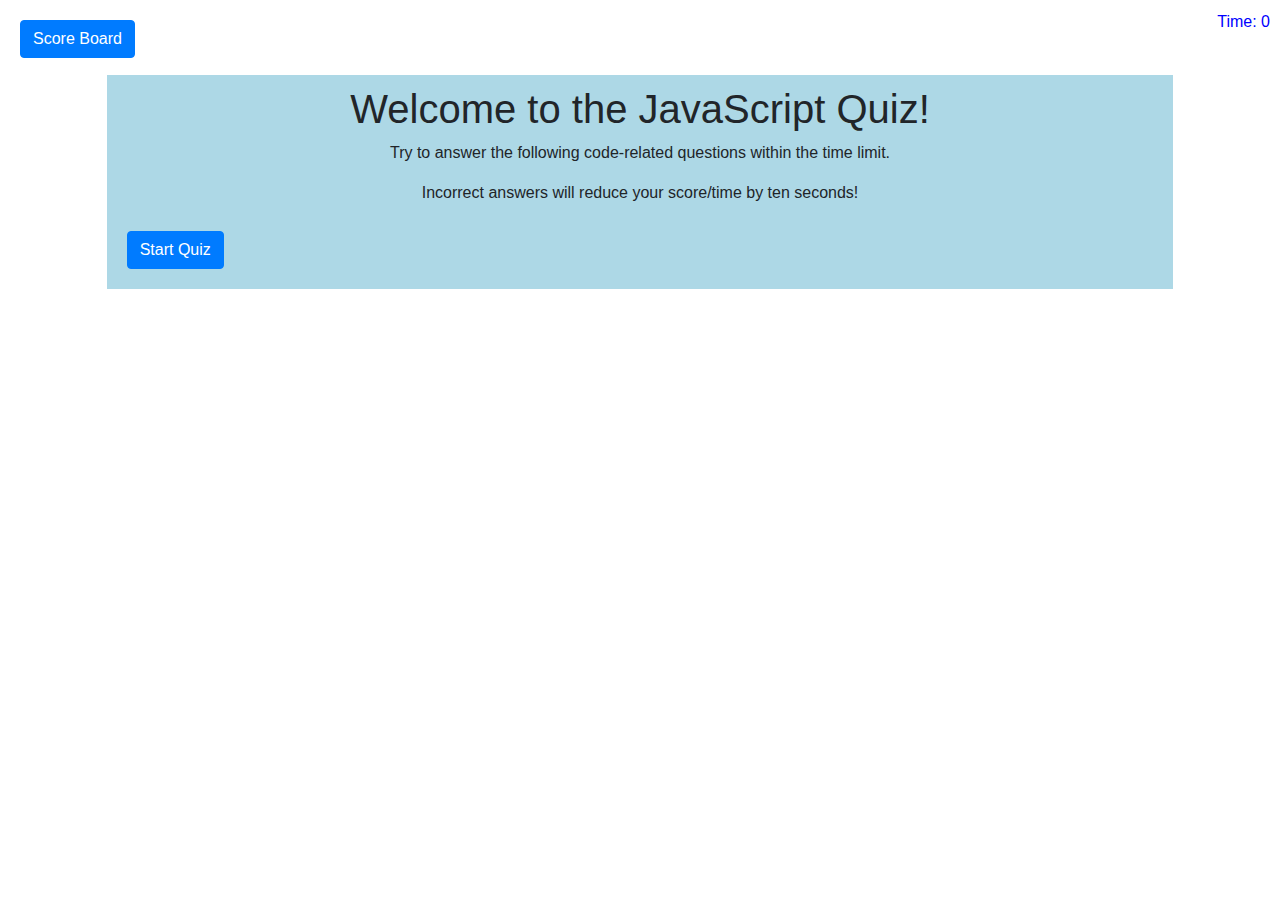
<file: index.html>
<!DOCTYPE html>
<head>
  <title>JavaScript Quiz</title>
  <meta charset="UTF-8" />
  <link
    rel="stylesheet"
    href="https://cdn.jsdelivr.net/npm/bootstrap@4.5.3/dist/css/bootstrap.min.css"
  />
  <link rel="stylesheet" href="assets/style.css" />
</head>

<body>
  <!-- score board button -->
  <div class="scores">
    <a class="btn btn-primary" href="scoreboard.html">Score Board</a>
  </div>
  <!-- timer display -->
  <div class="timer">Time: <span id="timer">0</span></div>

  <div class="wrapper">
    <!-- landing page -->
    <div id="landing" class="col-md-10 general">
      <h1>Welcome to the JavaScript Quiz!</h1>
      <p>
        Try to answer the following code-related questions within the time
        limit.
      </p>
      <p>Incorrect answers will reduce your score/time by ten seconds!</p>
      <button class="btn btn-primary" id="start-button">Start Quiz</button>
    </div>
    <!-- quiz questions -->
    <div id="quiz" class="col-md-10 general hide">
        <h2 id="question"></h2>
        <div id="choices" class="choices"></div>
        <div id="feedback"></div>

        
    </div>

    <!-- ending screen -->
    <div id="end-screen" class="col-md-10 general hide">
      <h1>Results</h1>
      <p>Your score is <span id="final-score"></span>!</p>
      <p>Enter initials: <input type="text" id="initials" max="3"></p>
      <button class="btn btn-primary" id="submit">Submit</button>
    </div>
  </div>

  <script src="scripts/script.js"></script>
</body>
</file>
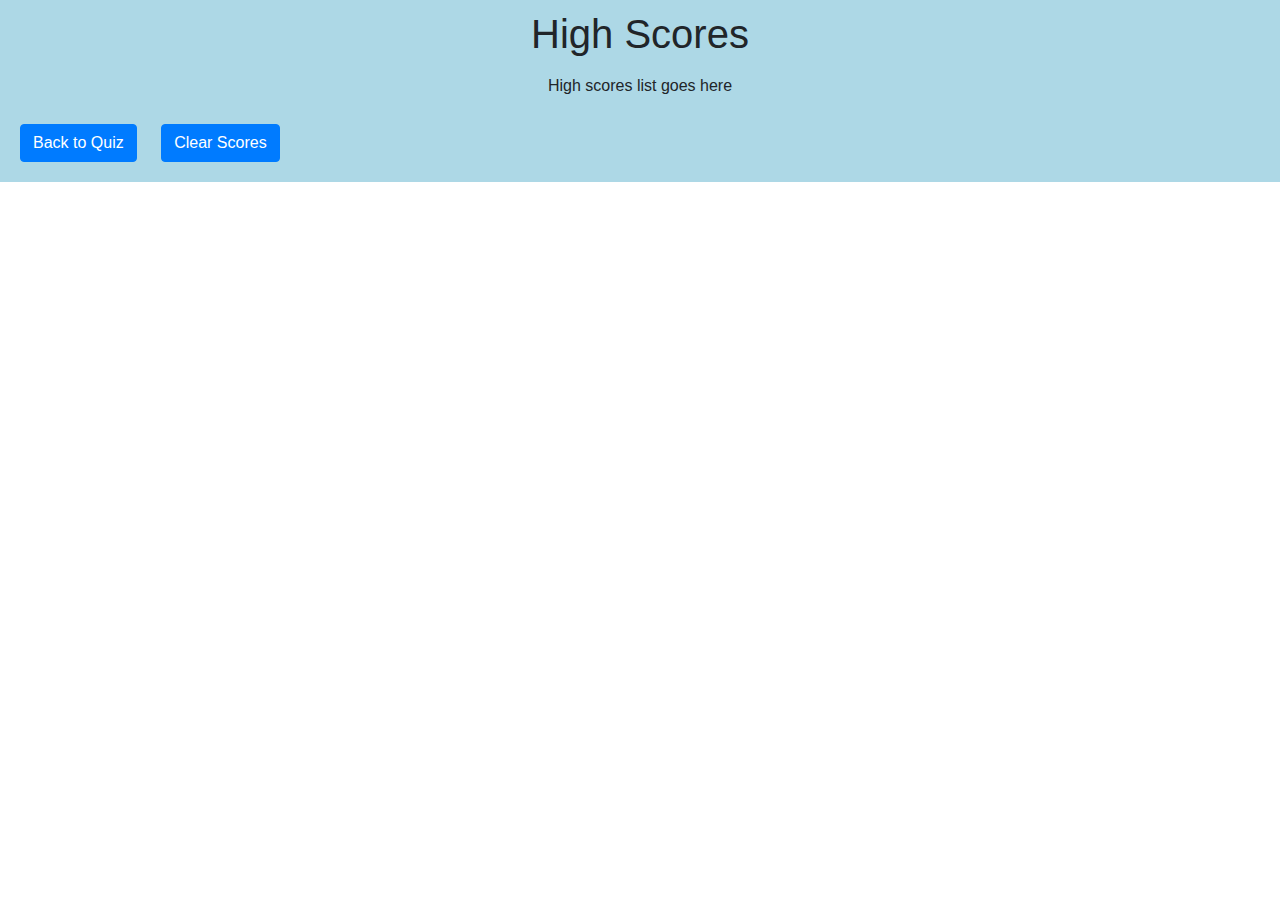
<file: scoreboard.html>
<!DOCTYPE html>
<head>
  <title>ScoreBoard</title>
  <meta charset="UTF-8" />
  <link
    rel="stylesheet"
    href="https://cdn.jsdelivr.net/npm/bootstrap@4.5.3/dist/css/bootstrap.min.css"
  />

  <link rel="stylesheet" href="assets/style.css" />
</head>

<body>
  <div class="general">
    <h1>High Scores</h1>
    <ol id="highscores"></ol>
    <p>High scores list goes here</p>
    <a class="btn btn-primary" href="index.html">Back to Quiz</a>
    <button class="btn btn-primary" id="clear">Clear Scores</button>
  </div>

  <script src="scripts/scores.js"></script>

</body>
</file>
<file: assets/style.css>
.timer {
  position: absolute;
  top: 10px;
  right: 10px;
  color: blue;
}

.scores {
  position: absolute;
  top: 10px;
  left: 10px;
}

.general {
  background-color: lightblue;
  padding: 10px;
  margin: auto;
  top: 75px;
}

.hide {
  display: none;
}

h1 {
  text-align: center;
}

h2 {
  text-align: center;
}

p {
  text-align: center;
}

.btn {
  margin: 10px;
}

.choice-button {
  margin: 10px;
}
</file>
